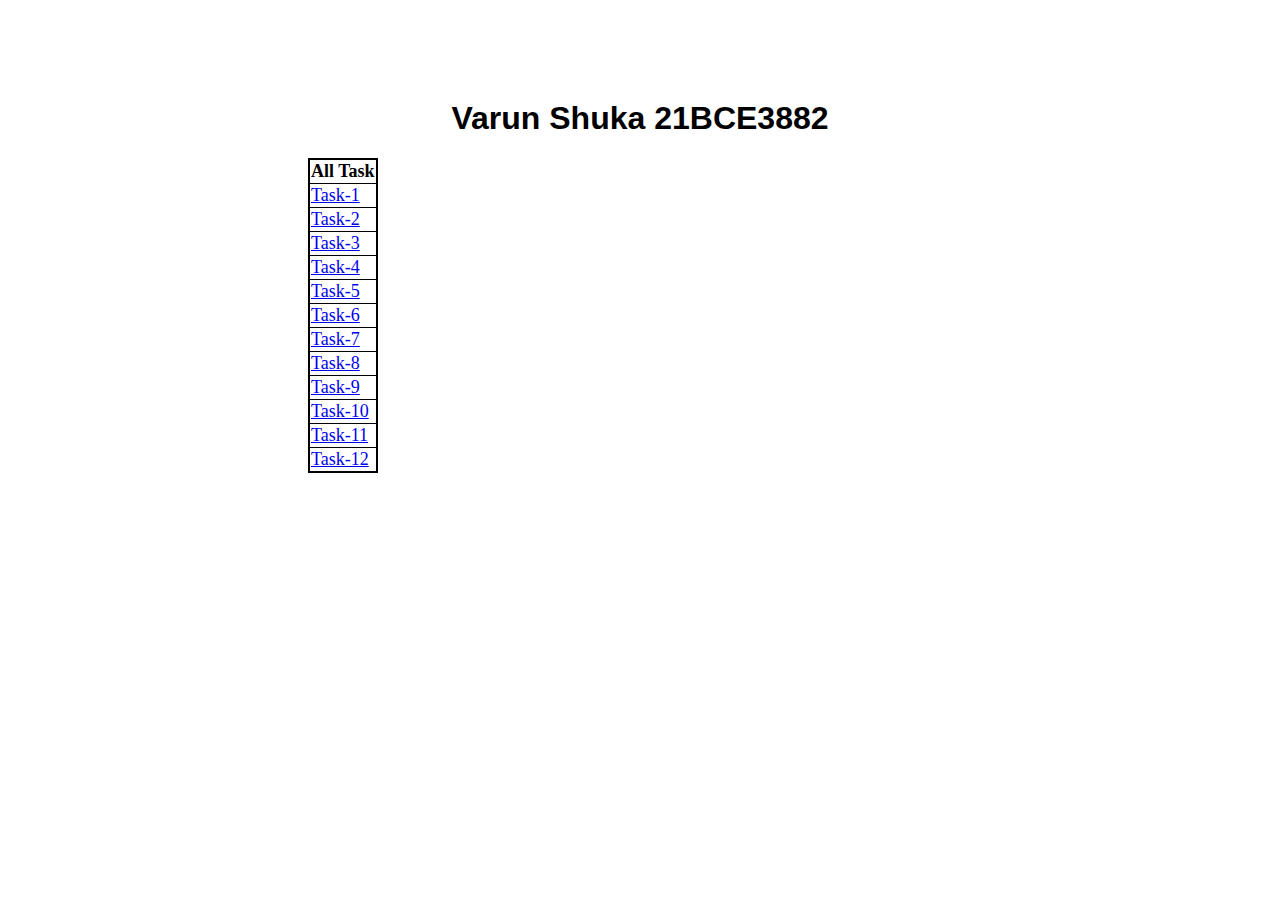
<file: index.html>
<!DOCTYPE html>
<html lang="en">

<head>
    <meta charset="UTF-8">
    <meta name="viewport" content="width=device-width, initial-scale=1.0">
    <title>All Task</title>
    <style>
        table{
            padding-top: 140px;
            margin-left: 300px;
            border-collapse: collapse;
            border: 2px solid black;
            font-size: large;
        }
        h1{
            margin-top: 100px;
            text-align: center;
            font-family: 'Franklin Gothic Medium', 'Arial Narrow', Arial, sans-serif;
        }
    </style>
</head>

<body>
    <h1>Varun Shuka 21BCE3882</h1>
    <table border>
        <tr>
            <th>All Task</th>
        </tr>
        <tr>
            <td><a href="./HTML/Task-1/index.html">Task-1</a></td>
        </tr>
        <tr>
            <td><a href="./HTML/Task-2/index.html">Task-2</a></td>
        </tr>
        <tr>
            <td><a href="./HTML/Task-3/index.html">Task-3</a></td>
        </tr>
        <tr>
            <td><a href="./HTML/Task-4/index.html">Task-4</a></td>
        </tr>
        <tr>
            <td><a href="./HTML/Task-5/index.html">Task-5</a></td>
        </tr>
        <tr>
            <td><a href="./CSS/Task-1/index.html">Task-6</a></td>
        </tr>
        <tr>
            <td><a href="./CSS/Task-2/index.html">Task-7</a></td>
        </tr>
        <tr>
            <td><a href="./CSS/Task-3/index.html">Task-8</a></td>
        </tr>
        <tr>
            <td><a href="./CSS/Task-4/index.html">Task-9</a></td>
        </tr>
        <tr>
            <td><a href="./CSS/Task-5/index.html">Task-10</a></td>
        </tr>
        <tr>
            <td><a href="./CSS/Task-6/index.html">Task-11</a></td>
        </tr>
        <tr>
            <td><a href="./CSS/Task-7/index.html">Task-12</a></td>
        </tr>


    </table>
</body>

</html>
</file>
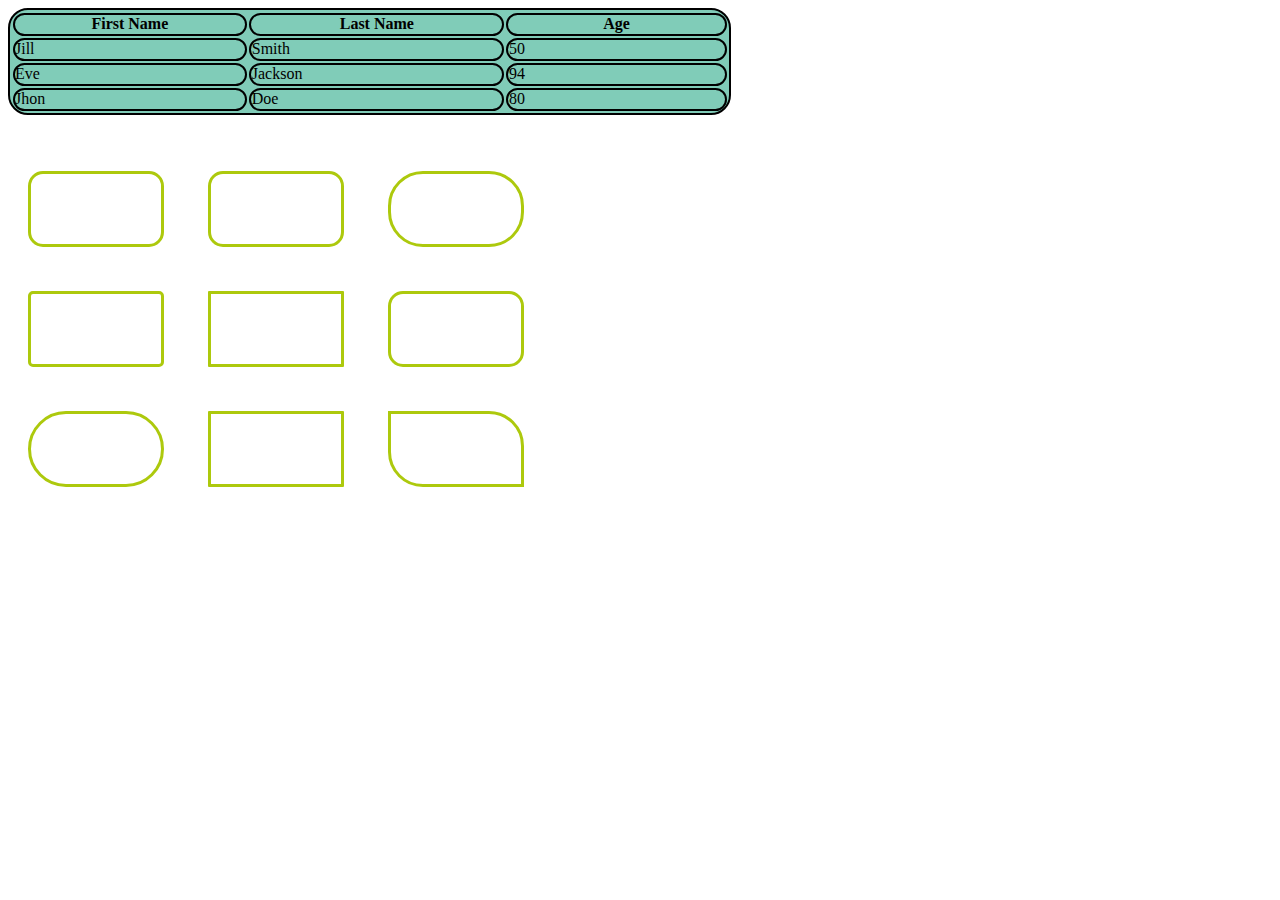
<file: CSS/Task-1/index.html>
<!DOCTYPE html>
<html lang="en">
    <head>
        <meta charset="UTF-8">
        <meta name="viewport">
        <title>CSS - Task 1</title>
        <link rel="stylesheet" href="./styles.css">
    </head>
    <body>
        <table class="table" border>
            <tr>

               <th>First Name</th>
               <th>Last Name</th>
               <th>Age</th>
            </tr>
            <tr>
                <td>Jill</td>
               <td>Smith</td>
               <td>50</td>
            </tr>
            <tr>
                <td>Eve</td>
                <td>Jackson</td>
                <td>94</td>
            </tr>
            <tr>
                <td>
                    Jhon
                </td>
                <td>Doe</td>
                <td>80</td>
            </tr>
         </table>
         <br>
         <br>
         <div class="rect"></div>
         <div class="rect1"></div>
         <div class="rect2"></div>
         <br>
         <div class="rect4"></div>
         <div class="rect5"></div>
         <div class="rect3"></div>
         <br>
         <div class="rect7"></div>
         <div class="rect5"></div>
         <div class="rect8"></div>
    </body>
<html>
</file>
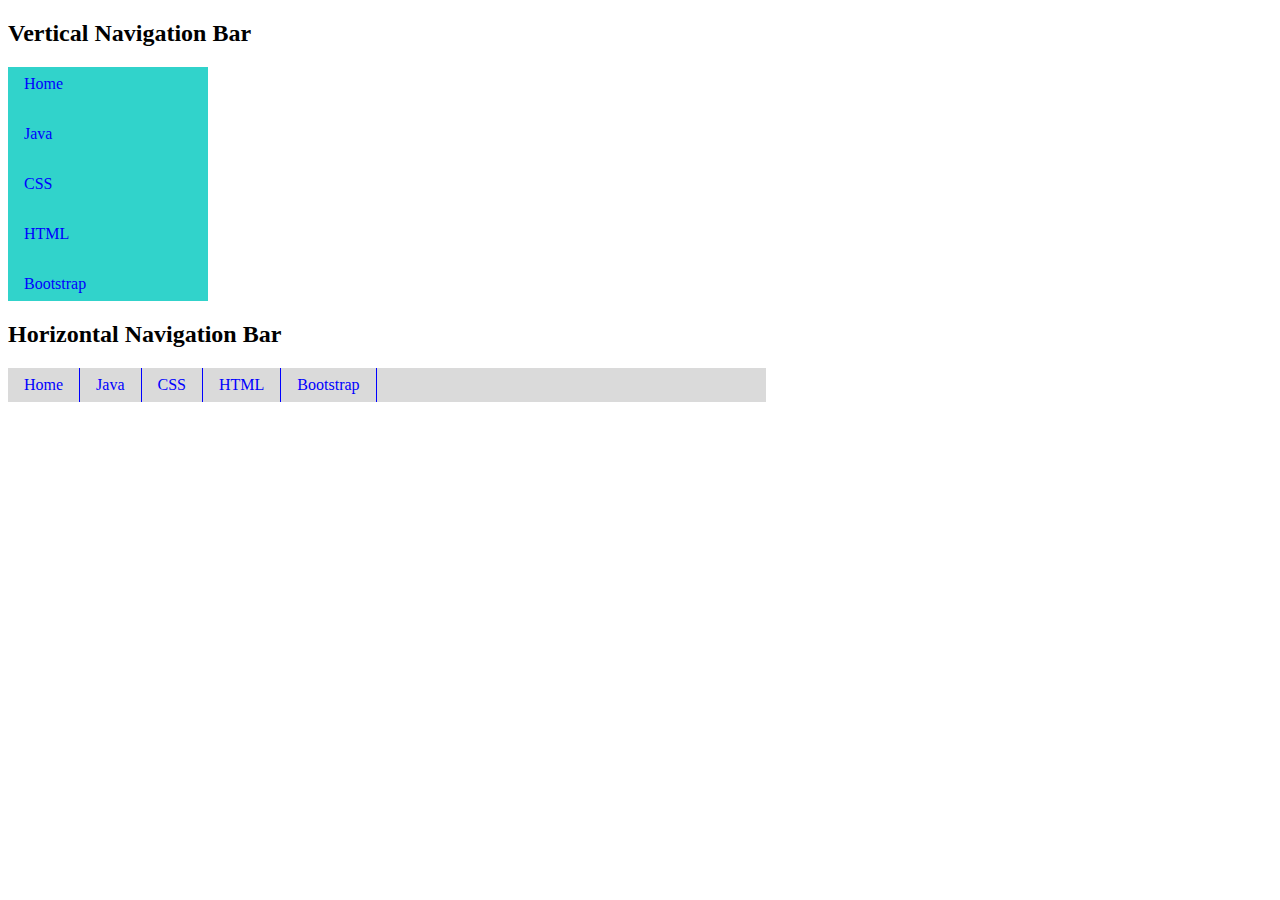
<file: CSS/Task-2/index.html>
<!DOCTYPE html>
<html lang="en">
  <head>
    <meta charset="UTF-8" />
    <meta name="viewport" content="width=device-width, initial-scale=1.0" />
    <title>CSS-Task-2</title>
    <link rel="stylesheet" href="./style.css" />
  </head>
  <body>
    <h2>Vertical Navigation Bar</h2>
    <div class="Square">
      <p class="text">Home</p>
      <p class="text">Java</p>
      <p class="text">CSS</p>
      <p class="text">HTML</p>
      <p class="text">Bootstrap</p>
    </div>
    <h2>Horizontal Navigation Bar</h2>
    <ul class="Horizontal">
        <li class="float"><a href="" class="horzOpt">Home</a></li>
        <li class="float"><a href="" class="horzOpt">Java</a></li>
        <li class="float"><a href="" class="horzOpt">CSS</a></li>
        <li class="float"><a href="" class="horzOpt">HTML</a></li>
        <li class="float"><a href="" class="horzOpt">Bootstrap</a></li>
      </ul>
  </body>
</html>
</file>
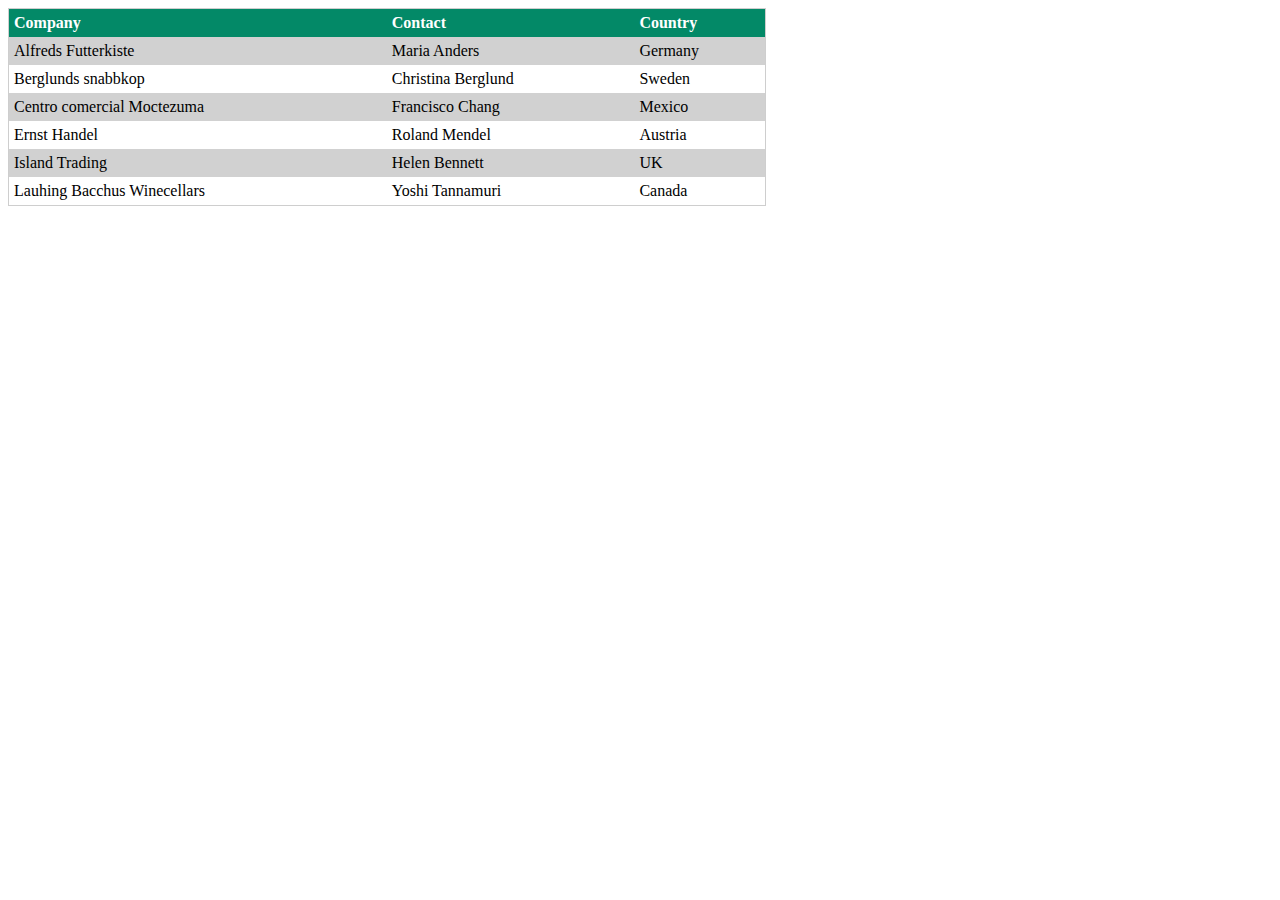
<file: CSS/Task-3/index.html>
<!DOCTYPE html>
<html lang="en">
<head>
    <meta charset="UTF-8">
    <meta name="viewport" content="width=device-width, initial-scale=1.0">
    <title>CSS-Task 3</title>
    <link rel="stylesheet" href="./styles.css">
</head>
<body>
    <table>
        <tr class="headRow">
            <th>Company</th>
            <th>Contact</th>
            <th>Country</th>
        </tr>
        <tr class="oddRow">
            <td>Alfreds Futterkiste</td>
            <td>Maria Anders</td>
            <td>Germany</td>
        </tr>
        <tr>
            <td>Berglunds snabbkop</td>
            <td>Christina Berglund</td>
            <td>Sweden</td>
        </tr>
        <tr class="oddRow">
            <td>Centro comercial Moctezuma</td>
            <td>Francisco Chang</td>
            <td>Mexico</td>
        </tr>
        <tr>
            <td>Ernst Handel</td>
            <td>Roland Mendel</td>
            <td>Austria</td>
        </tr>
        <tr class="oddRow">
            <td>Island Trading</td>
            <td>Helen Bennett</td>
            <td>UK</td>
        </tr>
        <tr>
            <td>Lauhing Bacchus Winecellars</td>
            <td>Yoshi Tannamuri</td>
            <td>Canada</td>
        </tr>
    </table>
</body>
</html>
</file>
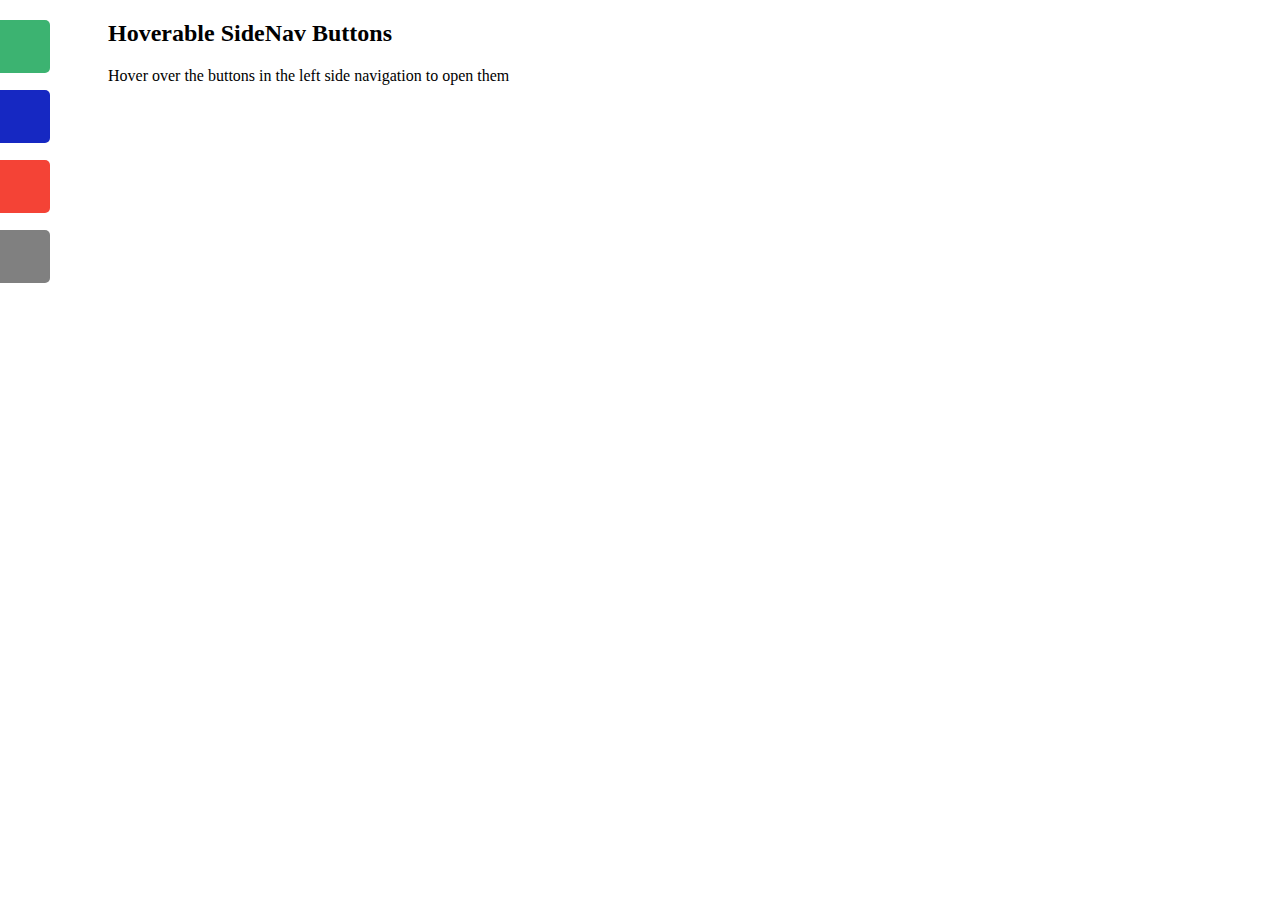
<file: CSS/Task-4/index.html>
<!DOCTYPE html>
<html lang="en">
  <head>
    <meta charset="UTF-8" />
    <meta name="viewport" content="width=device-width, initial-scale=1.0" />
    <title>CSS-Task-4</title>
    <link rel="stylesheet" href="./styles.css">
  </head>

  <body>
    <div class="sidenav">
      <a class="about">About</a>
      <a class="blog">Blog</a>
      <a class="projects">Projects</a>
      <a class="contact">Contact</a>
    </div>
    <div class="Intro">
      <h2>Hoverable SideNav Buttons</h2>
      <p>Hover over the buttons in the left side navigation to open them</p>
    </div>
  </body>
</html>
</file>
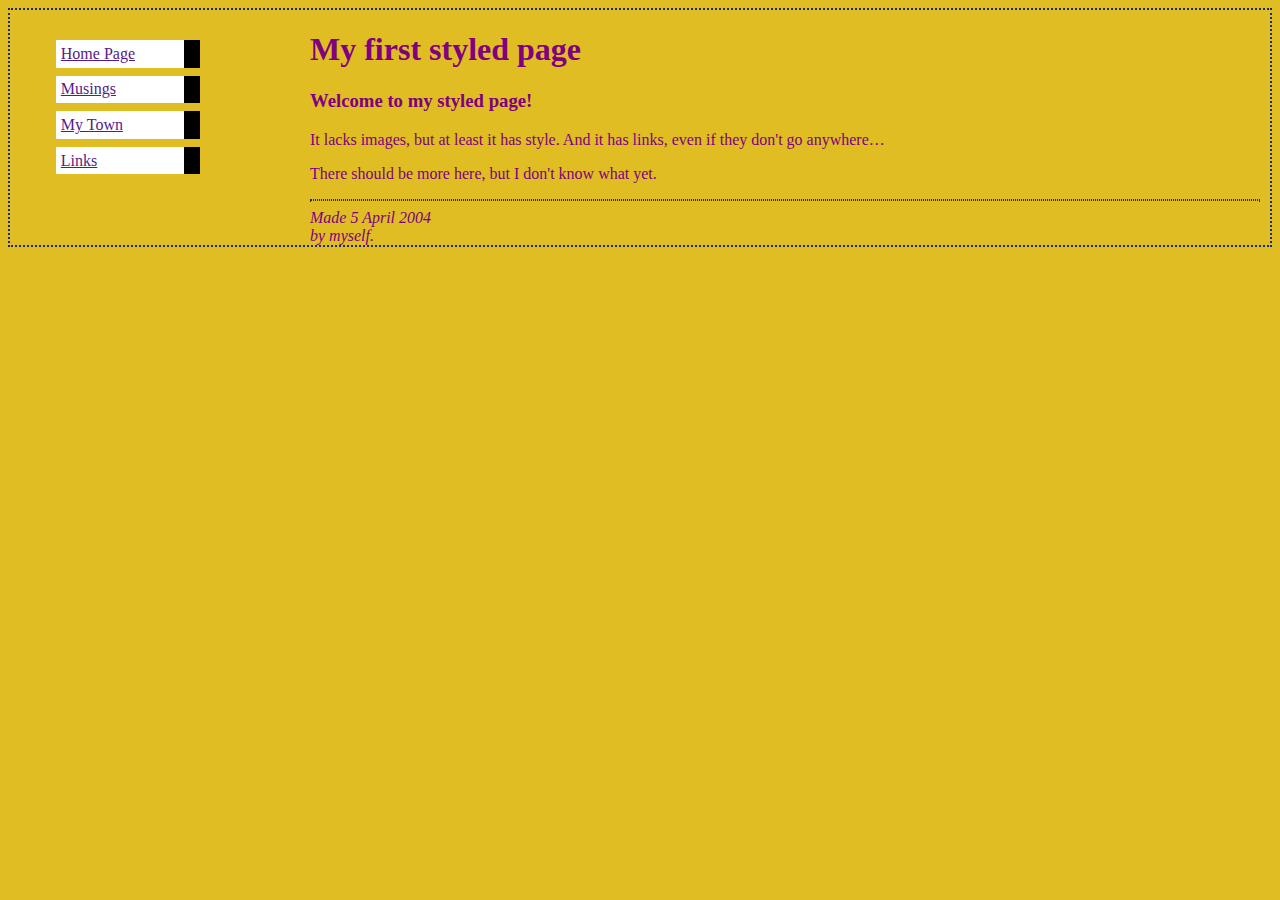
<file: CSS/Task-5/index.html>
<!DOCTYPE html>
<html lang="en">
  <head>
    <meta charset="UTF-8" />
    <meta name="viewport" content="width=device-width, initial-scale=1.0" />
    <title>CSS-Task-5</title>
    <link rel="stylesheet" href="./styles.css" />
  </head>
  <body>
    <ul class="navbar">
      <li><a href="">Home Page</a></li>
      <li><a href="">Musings</a></li>
      <li><a href="">My Town</a></li>
      <li><a href="">Links</a></li>
    </ul>
    <div class="Bod">
      <h1>My first styled page</h1>

      <h3>Welcome to my styled page!</h3>

      <p>
        It lacks images, but at least it has style. And it has links, even if
        they don't go anywhere…
      </p>

      <p>There should be more here, but I don't know what yet.</p>
      <hr>
      <address>
        Made 5 April 2004
        <br />
        by myself.
      </address>
    </div>
  </body>
</html>
</file>
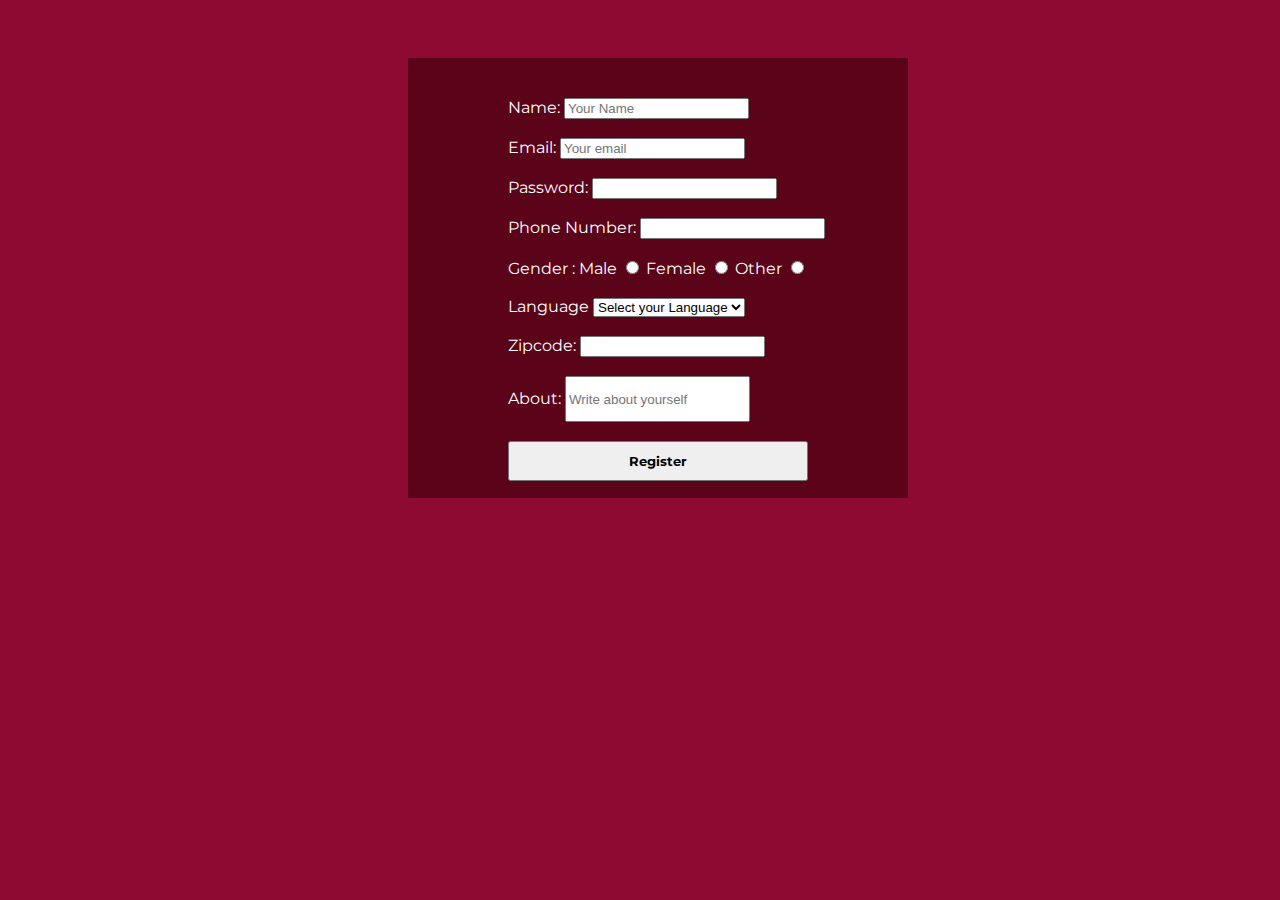
<file: CSS/Task-7/index.html>
<!DOCTYPE html>
<html lang="en">
<head>
    <meta charset="UTF-8">
    <meta name="viewport" content="width=device-width, initial-scale=1.0">
    <title>CSS-Task-7</title>
    <link rel="stylesheet" href="./styles.css">
    <link rel="preconnect" href="https://fonts.gstatic.com" crossorigin />
    <link
      href="https://fonts.googleapis.com/css2?family=Montserrat:wght@500&display=swap"
      rel="stylesheet"
    />
</head>
<body>
    <form action="./index2.html" class="form">
        <label for="">Name:</label>
        <input type="text" name="" id="" placeholder="Your Name"><br><br>
        <label for="">Email:</label>
        <input type="email" placeholder="Your email"><br><br>
        <label for="">Password:</label>
        <input type="password" name="" id=""><br><br>
        <label for="">Phone Number:</label>
        <input type="number" name="" id=""><br><br>
        <label for="">Gender :
            <label for="">Male <input type="radio" name="Gender" id=""></label>
            <label for="">Female <input type="radio" name="Gender" id=""></label>
            <label for="">Other <input type="radio" name="Gender" id=""></label>
        </label><br><br>
        <label for="" >Language</label>
        <select name="lng" id="lng"  >
            <option value="">Select your Language</option>
            <option value="">Hindi</option>
            <option value="" >English</option>
            <option value="">Gujarati</option>
            <option value="">Marathi</option>
            <option value="">Telugu</option>
        </select><br><br>
        <label for="">Zipcode:</label>
        <input type="number" name="" id=""><br><br>
        <label for="">About:</label>
        <input type="" name="about" id="about" placeholder="Write about yourself"><br><br>
        <button class="Register"><strong>Register</strong></button>
    </form>
</body>
</html>
</file>
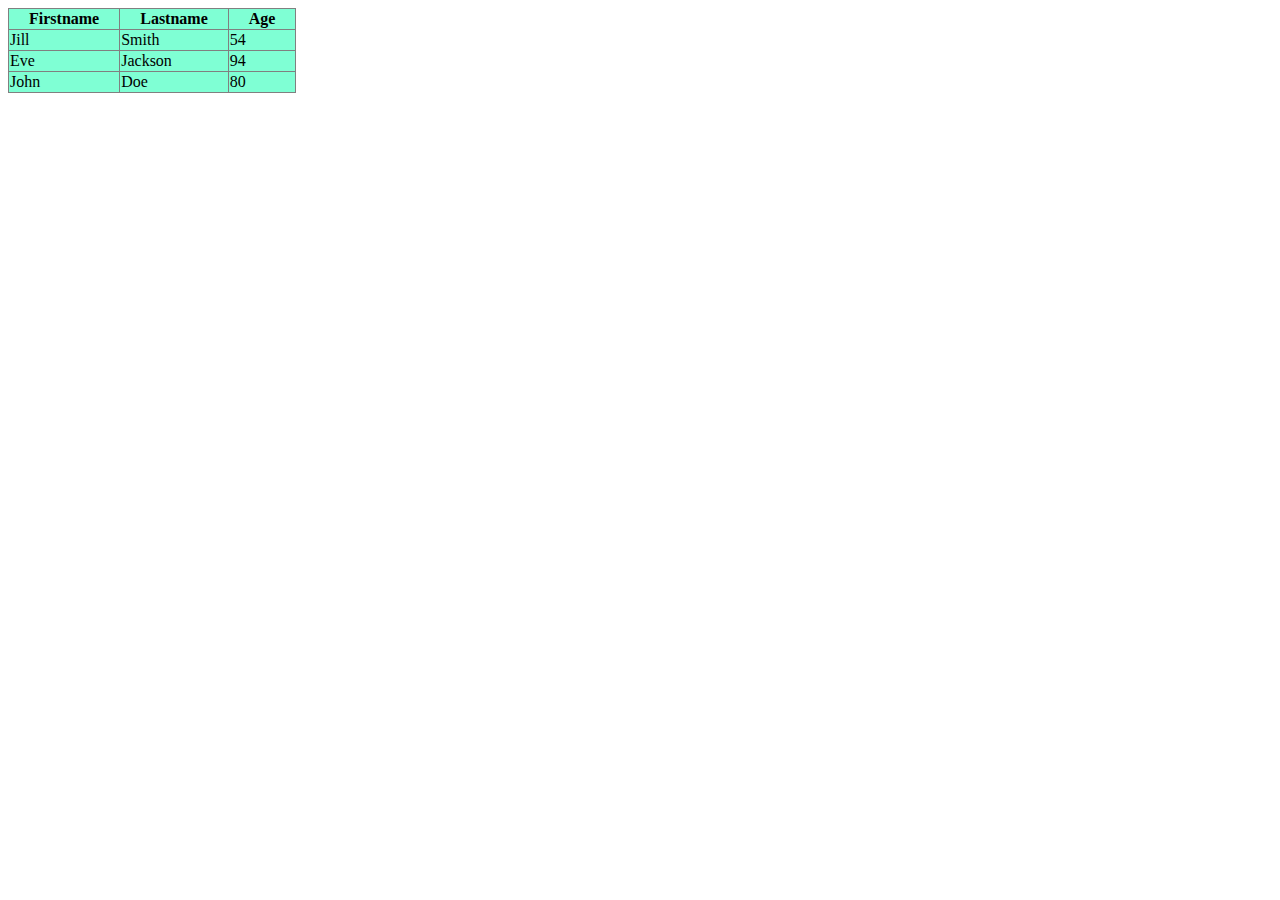
<file: HTML/Task-1/index.html>
<!DOCTYPE html>
<html lang="en">
  <head>
    <meta charset="UTF-8" />
    <meta name="viewport" content="width=device-width, initial-scale=1.0" />
    <title>HTML-Task-1</title>
  </head>
  <style>
    table{
        border-collapse: collapse;
        background-color: aquamarine;
    }
    th{
        padding-left: 20px;
        padding-right: 20px;
    }
    td{
        padding-right: 20px;
    }
  </style>
  <body>
    <table border="1">
      <thead>
        <tr>
          <th>Firstname</th>
          <th>Lastname</th>
          <th>Age</th>
        </tr>
      </thead>
      <tbody>
        <tr>
          <td>Jill</td>
          <td>Smith</td>
          <td>54</td>
        </tr>
        <tr>
          <td>Eve</td>
          <td>Jackson</td>
          <td>94</td>
        </tr>
        <tr>
          <td>John</td>
          <td>Doe</td>
          <td>80</td>
        </
        tr>
      </tbody>
    </table>
  </body>
</html>
</file>
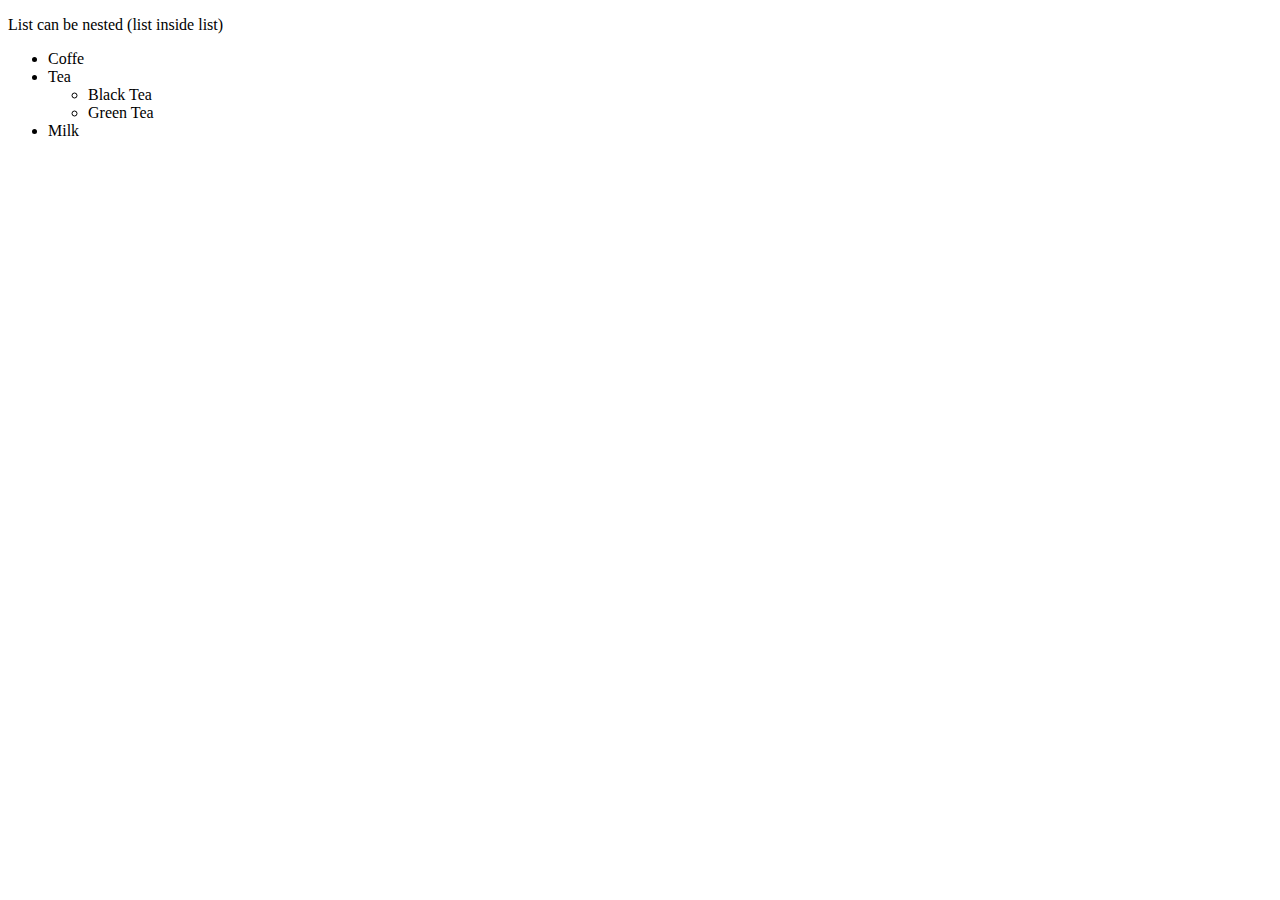
<file: HTML/Task-2/index.html>
<!DOCTYPE html>
<html lang="en">
<head>
    <meta charset="UTF-8">
    <meta name="viewport" content="width=device-width, initial-scale=1.0">
    <title>HTML-Task-2</title>
</head>
<body>
    <p>List can be nested (list inside list)</p>
    <ul>
        <li>Coffe</li>
        <li>Tea</li>
        <ul>
            <li>Black Tea</li>
            <li>Green Tea</li>
        </ul>
        <li>Milk</li>
    </ul>
</body>
</html>
</file>
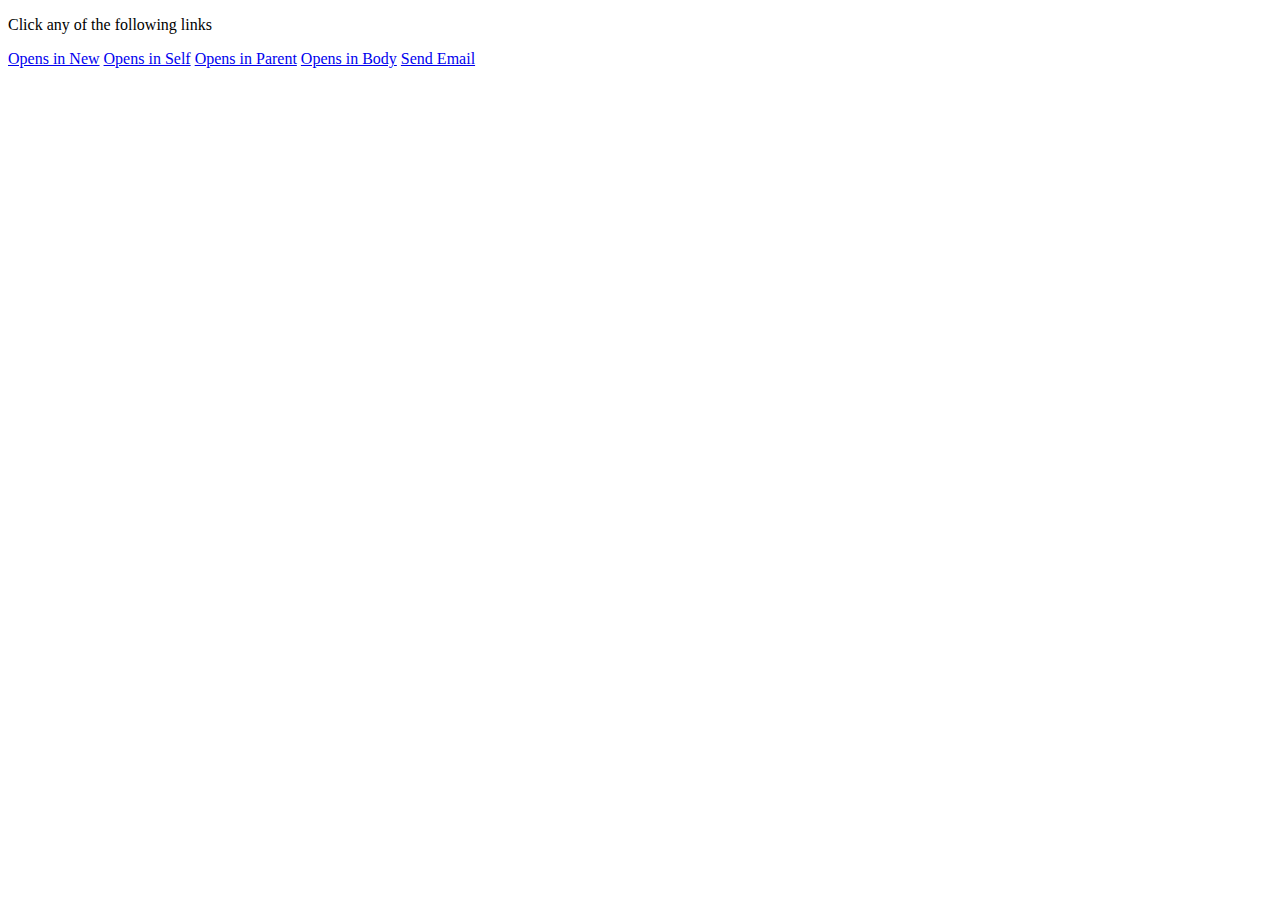
<file: HTML/Task-3/index.html>
<!DOCTYPE html>
<html lang="en">
<head>
    <meta charset="UTF-8">
    <meta name="viewport" content="width=device-width, initial-scale=1.0">
    <title>HTML-Task-3</title>
</head>
<body>
    <p>Click any of the following links</p>
    <a href="https://www.wikipedia.org/">Opens in New</a>
    <a href="https://www.wikipedia.org/">Opens in Self</a>
    <a href="https://www.wikipedia.org/">Opens in Parent</a>
    <a href="https://www.wikipedia.org/">Opens in Body</a>
    <a href="https://www.wikipedia.org/">Send Email</a>
</body>
</html>
</file>
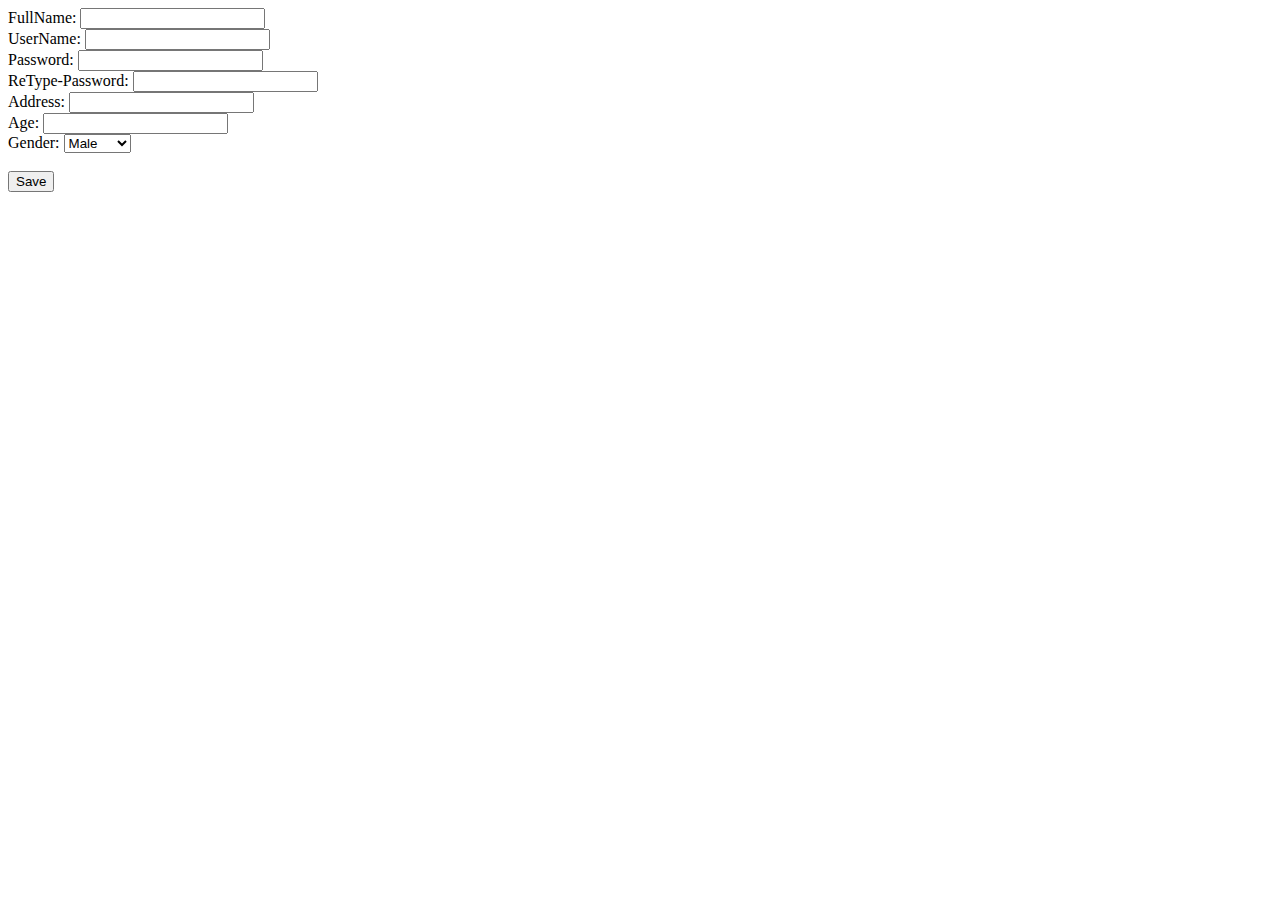
<file: HTML/Task-4/index.html>
<!DOCTYPE html>
<html lang="en">
  <head>
    <meta charset="UTF-8" />
    <meta name="viewport" content="width=device-width, initial-scale=1.0" />
    <title>HTML-Task-4</title>
  </head>
  <body>
    <label for="">FullName: <input type="text" /></label><br>
    <label for="">UserName: <input type="text" name="" id="" /></label><br>
    <label for="">Password: <input type="password" name="" id="" /></label><br>
    <label for="">ReType-Password: <input type="password" name="" id="" /></label><br>
    <label for="">Address: <input type="text" name="" id="" /></label><br>
    <label for="">Age: <input type="number" name="" id="" /></label><br>
    <form action="">
        <label for="">Gender:</label>
      <select name="Gender" id="">
        <option value="Male">Male</option>
        <option value="Female">Female</option>
      </select>
    </form><br>
    <button type="submit">Save</button>
  </body>
</html>
</file>
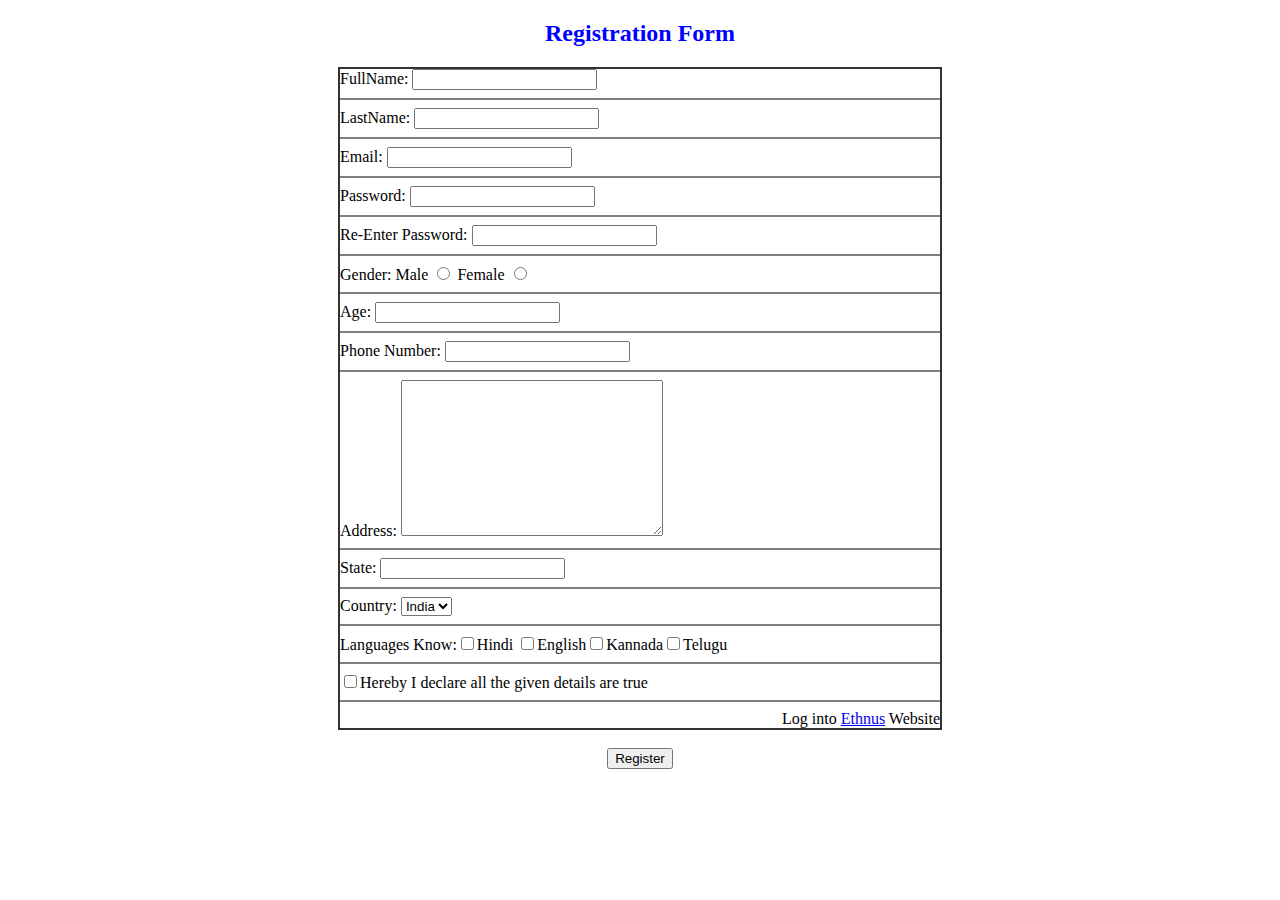
<file: HTML/Task-5/index.html>
<!DOCTYPE html>
<html lang="en">

<head>
  <meta charset="UTF-8" />
  <meta name="viewport" content="width=device-width, initial-scale=1.0" />
  <title>HTML-Task-5</title>
</head>
<style>
  form {
    border: 2px solid #333;
    width: 600px;
    margin: 0 auto;
  }
  .title{
    color: blue;
    text-align: center;
  }
  hr{
    border:0.5px solid grey ;
  }
  .login{
    text-align: right;
  }
  .final{
    text-align: center;
  }
</style>

<body>
  <div class="title"><h2> Registration Form</h2></div>
  <form action="">
    <label for="">FullName: <input type="text" /></label><br><hr>
    <label for="">LastName: <input type="text" name="" id="" /></label><br><hr>
    <label for="">Email: <input type="email" name="" id=""></label><br><hr>
    <label for="">Password: <input type="password" name="" id="" /></label><br><hr>
    <label for="">Re-Enter Password: <input type="password" name="" id="" /></label><br><hr>
    <label for="">Gender:

      <label for="">Male <input type="radio" name="Gender" value="Male"></label>
      <label for="">Female <input type="radio" name="Gender" value="Female"></label>
      <br><hr>
    </label>

    <label for="">Age: <input type="number"></label><br><hr>
    <label for="">Phone Number: <input type="number"></label><br><hr>
    <label for="">Address: <textarea name="" id="" cols="30" rows="10"></textarea></label><br><hr>
    <label for="">State: <input type="text" name="" id="" /></label><br><hr>
    <label for="">Country: </label>
    <select name="Choose your country" id="">
      <option value="India">India</option>
      <option value="UK">UK</option>
      <option value="US">US</option>
    </select><br><hr>
    <label for="">Languages Know:<input type="checkbox">Hindi</input>
      <input type="checkbox">English</input><input type="checkbox">Kannada</input><input
        type="checkbox">Telugu</input></label><br><hr>
    <label for=""><input type="checkbox" name="" id="">Hereby I declare all the given details are true</label><hr>
    <div class="login"><label for="">Log into <a href="https://ethnus.com/">Ethnus</a> Website</label></div>
  </form><br>
  <div class="final"><button type="submit">Register</button></div>
</body>

</html>
</file>
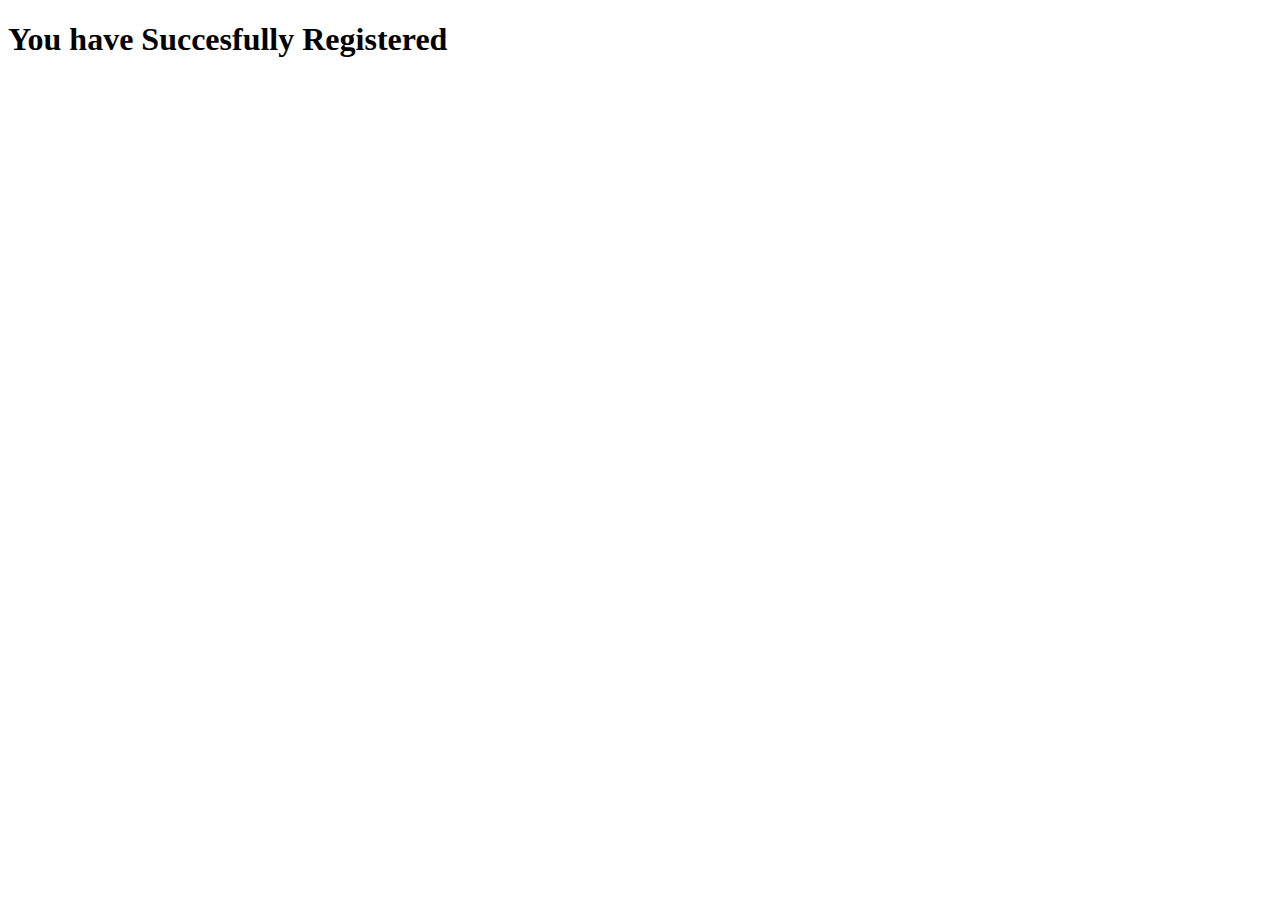
<file: CSS/Task-6/index2.html>
<!DOCTYPE html>
<html lang="en">
<head>
    <meta charset="UTF-8">
    <meta name="viewport" content="width=device-width, initial-scale=1.0">
    <title>Congo!!</title>
    <link rel="stylesheet" href="./styles.css">
</head>
<body>
    <h1>You have Succesfully Registered</h1>
</body>
</html>
</file>
<file: CSS/Task-1/styles.css>
table,
td,
tr {
  padding: 0.5px;
  padding-right: 200px;
  border: 2px solid rgb(0, 0, 0);
  background-color: rgb(128, 204, 184);
  border-radius: 30px;
}
table,
th {
  padding: 0.5px;
  border: 2px solid rgb(0, 0, 0);
  background-color: rgb(128, 204, 184);
  border-radius: 20px;
}
.rect {
  border-style: solid;
  border-color: rgb(173, 201, 13);
  height: 70px;
  width: 130px;
  border-radius: 15px;
  display: inline-block;
  margin: 20px;
}
.rect1 {
  border-style: solid;
  border-color: rgb(173, 201, 13);
  height: 70px;
  width: 130px;
  border-radius: 15px;
  display: inline-block;
  margin: 20px;
}
.rect2 {
  border-style: solid;
  border-color: rgb(173, 201, 13);
  height: 70px;
  width: 130px;
  border-radius: 35px;
  display: inline-block;
  margin: 20px;
}
.rect3 {
  border-style: solid;
  border-color: rgb(173, 201, 13);
  height: 70px;
  width: 130px;
  border-radius: 15px;
  display: inline-block;
  margin: 20px;
}
.rect4 {
  border-style: solid;
  border-color: rgb(173, 201, 13);
  height: 70px;
  width: 130px;
  border-radius: 5px;
  display: inline-block;
  margin: 20px;
}
.rect5 {
  border-style: solid;
  border-color: rgb(173, 201, 13);
  height: 70px;
  width: 130px;
  border-radius: 1px;
  display: inline-block;
  margin: 20px;
}
.rect6 {
  border-style: solid;
  border-color: rgb(173, 201, 13);
  height: 70px;
  width: 130px;
  border-radius: 35px 0px 35px 0px;
  display: inline-block;
  margin: 20px;
}
.rect7 {
  border-style: solid;
  border-color: rgb(173, 201, 13);
  height: 70px;
  width: 130px;
  border-radius: 50px;
  display: inline-block;
  margin: 20px;
}
.rect8 {
  border-style: solid;
  border-color: rgb(173, 201, 13);
  height: 70px;
  width: 130px;
  border-radius: 0px 35px 0px 35px;
  display: inline-block;
  margin: 20px;
}
</file>
<file: CSS/Task-2/style.css>
.Square {
  /* height: 180px; */
  width: 200px;
  /* display: inline-block; */
  background-color: rgb(49, 211, 203);
  margin: 0px;
  padding: 0px;
}
.text {
  display: block;
  color: blue;
  padding: 8px 16px;
}
.text:hover {
  height: 30px;
  background-color: rgba(189, 138, 28, 0.76);
}
.Horizontal {
    list-style-type: none;
    margin-right: 40%;
    padding: 0;
    overflow: hidden;
    background-color: #dadada;
  }

  .float {
    float: left;
    border-right: 1px solid blue;
  }

  .horzOpt {
    display: inline-block;
    color: blue;
    padding: 8px 16px;
    text-decoration: none;
  }

  .horzOpt:hover{
    background-color: gray ;
    color: white;
  }
</file>
<file: CSS/Task-3/styles.css>
table{
    background-color: white;
    border: 1pt solid rgb(206, 206, 206);
    width: 60%;
    border-collapse: collapse;
}

.headRow{
    text-align: left;
    background-color: rgb(3, 137, 103);
    color: white;
}

.oddRow{
    background-color: rgb(209, 209, 209);
}

table td, th {
  padding: 5px;
}
</file>
<file: CSS/Task-4/styles.css>
.Intro {
  margin-left: 100px;
}
.sidenav a {
  display: inline-block;
  position: absolute;
  left: -80px;
  transition: 0.4s;
  padding: 15px;
  width: 100px;
  font-size: 20px;
  color: white;
  border-radius: 0 5px 5px 0;
}
.sidenav a:hover {
  left: 0;
}
.about {
  background-color: mediumseagreen;
  top: 20px;
}
.blog {
  background-color: rgb(22, 40, 194);
  top: 90px;
}
.projects {
  background-color: #f44336;
  top: 160px;
}
.contact {
  background-color: grey;
  top: 230px;
}
</file>
<file: CSS/Task-5/styles.css>
body {
  background-color: rgba(218, 178, 0, 0.863);
  border: 2px dotted rgb(26, 41, 104);
}
hr {
  height: 0px;
  color: rgb(26, 41, 104);
  border-style: dotted;
  margin-right: 10px;
}
.Bod {
  color: purple;
  margin-left: 300px;
}
ul.navbar {
  list-style-type: none;
  margin: 0;
  position: absolute;
  top: 2em;
  left: 1em;
  width: 9em;
}

ul.navbar li {
  color: rgb(26, 41, 104);
  background-color: white;
  margin: 0.5em 0;
  padding: 0.3em;
  border-right: 1em solid black;
}
ul.navbar a:hover {
  color: purple;
}
</file>
<file: CSS/Task-7/styles.css>
body{
    background-color: rgb(141, 11, 50);
}
h1{
    color: white;
    font-family: "Montserrat", sans-serif;
}
.form{
    margin-top: 50px;
    margin-left: 400px;
    color: white;
    font-family: "Montserrat", sans-serif;
    padding-top: 40px;
    padding-left: 100px;
    height: 400px;
    width: 400px;
    display: inline-block;
    background-color: rgb(90, 3, 25);
}
#about{
    height: 40px;
}
.Register{
    width: 300px;
    height: 40px;
    font-family: "Montserrat", sans-serif;
}
</file>
<file: CSS/Task-6/styles.css>
/* .resize {
  margin-left: 57px;
  width: 250px;
} */
#resize{
    margin-left: 557px;
    width: 250px;
}
.content {
  align-items: center;
  margin-left: 480px;
  font-family: "Montserrat", sans-serif;
}
.Login {
  width: 500px;
  height: 40px;
  color: white;
  background-color: rgb(32, 158, 32);
}
#name,
#pass {
  width: 350px;
  height: 25px;
}

.Cancel{
    width: 100px;
    height: 40px;
    color: white;
    background-color: red;
}
.Forgot{
    margin-left: 400px;
}
</file>
